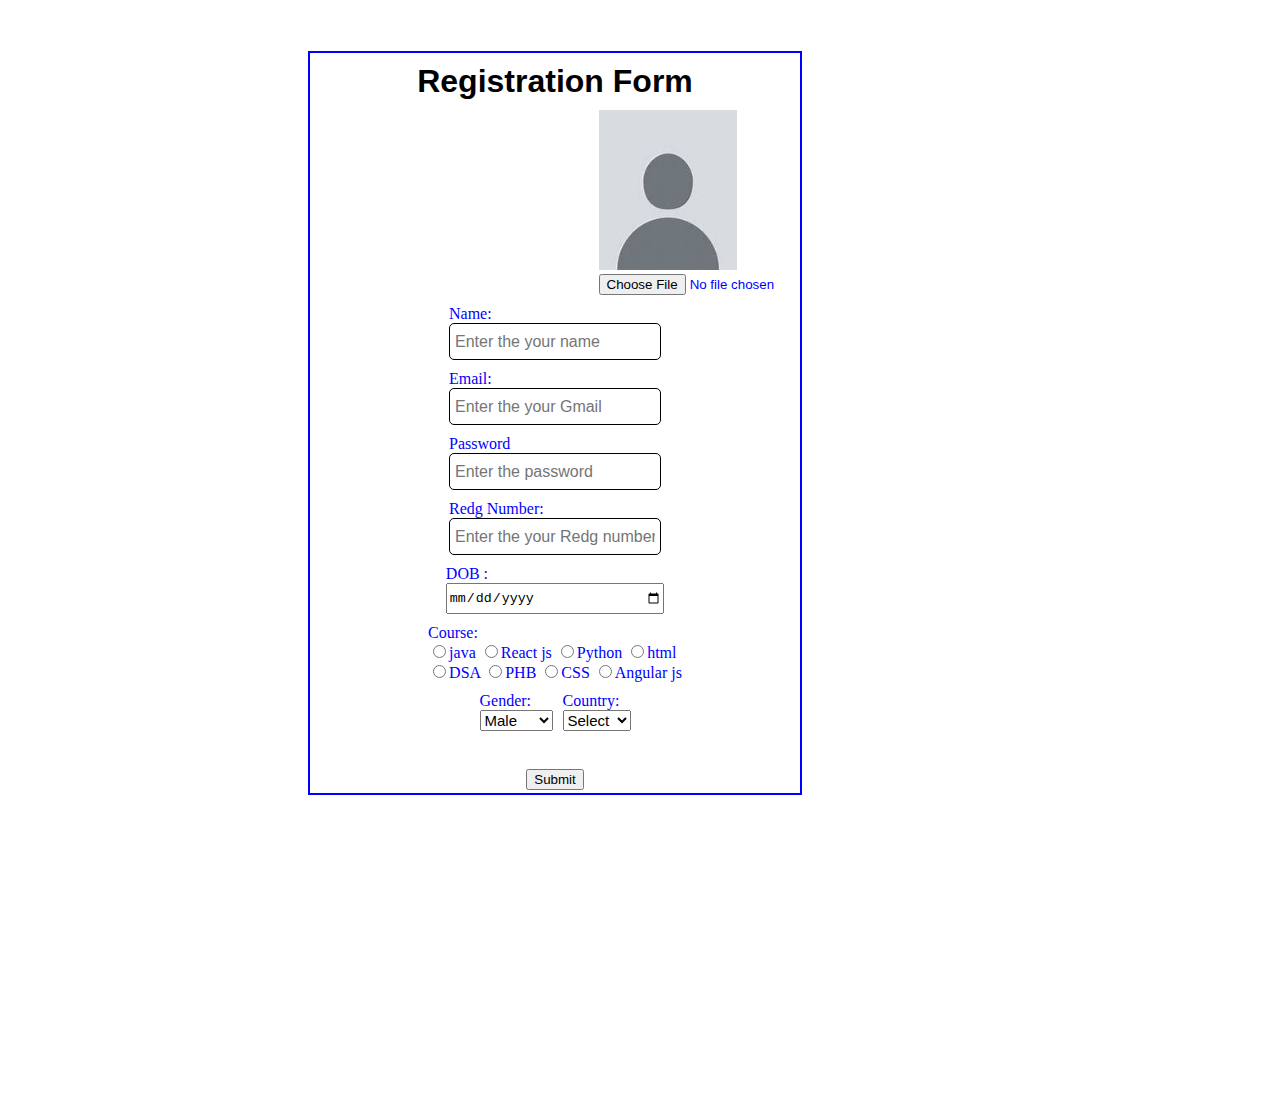
<file: index.html>
<!DOCTYPE html>
<html lang="en">
<head>
    <meta charset="UTF-8">
    <meta name="viewport" content="width=device-width, initial-scale=1.0">
    <title>Document</title>
    <style>
        .container-box {
            color: blue;
            display: flex;
            flex-direction: column;
            gap: 10px;
            background-color: white;
            height: 45em;
            align-items: center;
            border: 2px solid blue;
            padding: 10px 20px;
            margin: 300px;
            margin-top: 51px;
            width: 450px;
           position: static;
        
            
        }

        #reg {
            font-size: large;
            color: black;
            font: 2em sans-serif;
            font-weight: bolder;
        }

        .txt-box {
            width: 200px;
            height: 25px;
            font-size: 1em;
            padding: 5px;
            border: 1px solid black;
            border-radius: 5px;
        }

        .box {
            display: flex;
            gap: 10px;
            justify-content: space-evenly;
        }

        select {
            padding: 0px;
            font-size: 15px;
        }
        .pic{
            position: relative;
            left: 170px;

        }    
        #box{
            position: relative;
            left: 23px;
        }
        </style>
  
</head>
<body>
    
    <div class="container-box">
        <div id="reg">Registration Form</div>
        <div class="pic">
            <img src="OIP.jpeg" alt="" style="height:10em;">
            <br>
            <input type="file">

        </div>
        <div>Name:<br><input class="txt-box" type="text" placeholder="Enter the your name"></div>
        <div>Email:<br><input class="txt-box" type="email" placeholder="Enter the your Gmail"></div>
        <div>Password <br><input class="txt-box" type="password" placeholder="Enter the password"></div>
       
        <div>Redg Number:<br><input class="txt-box" type="text" placeholder="Enter the your Redg number"></div>
        <div>DOB :<br><input style="width: 16em; height: 2em;" type="date"></div>
        <div>Course: <br><input type="radio">java
            <input type="radio">React js
            <input type="radio">Python
            <input type="radio">html<br>
            <input type="radio">DSA
            <input type="radio">PHB
            <input type="radio">CSS
            <input type="radio">Angular js</div>
        <div class="box">
          
            <div>
                Gender:<br>
                <select>
                    <option value="male">Male</option>
                    <option value="female">Female</option>
                    <option value="other">Other</option>
                </select>
            </div>
            <div>
                Country:<br>
                <select>
                    <option>Select</option>
                    <option>India</option>
                    <option>UK</option>
                    <option>USA</option>
                    <option>Russia</option>
                    <option>Britain</option>
                </select>
            </div>
        </div>
        <br>
       <button>Submit</button>
    </div>
    
</body>
</html>
</file>
